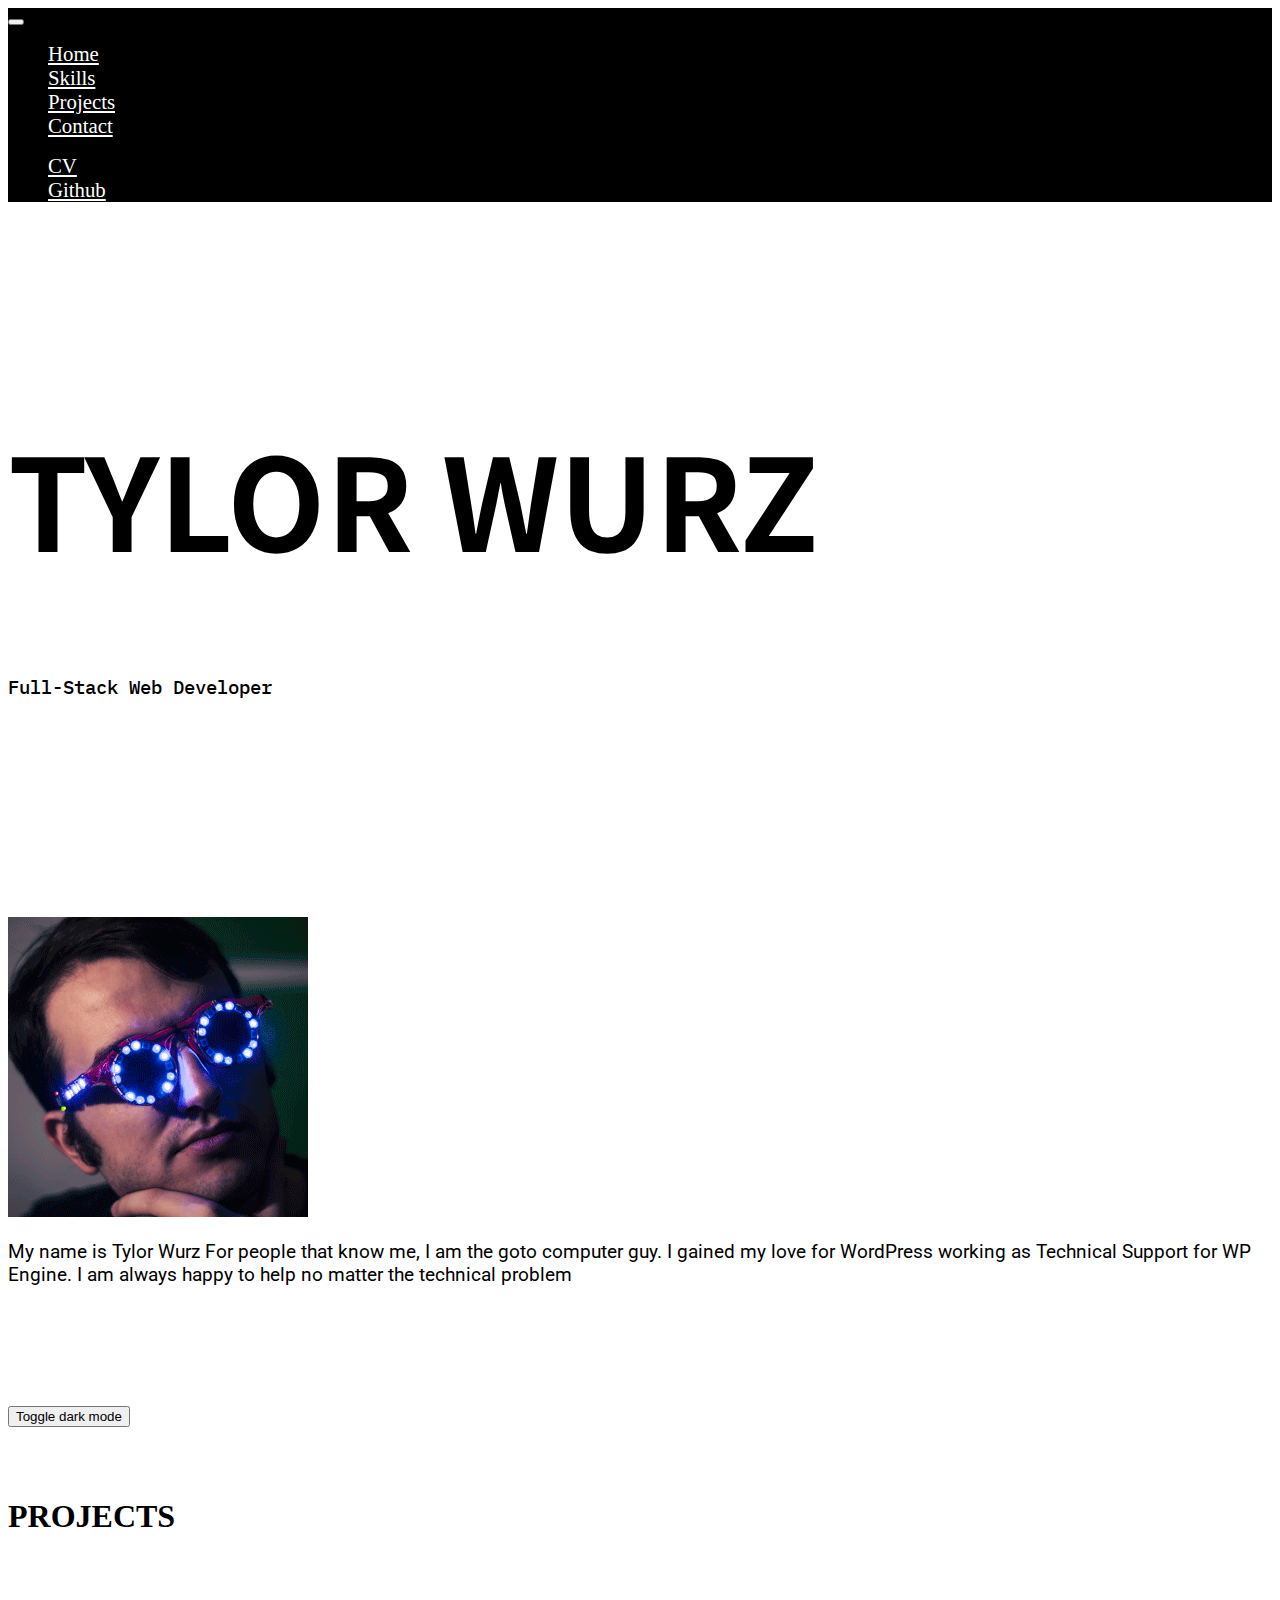
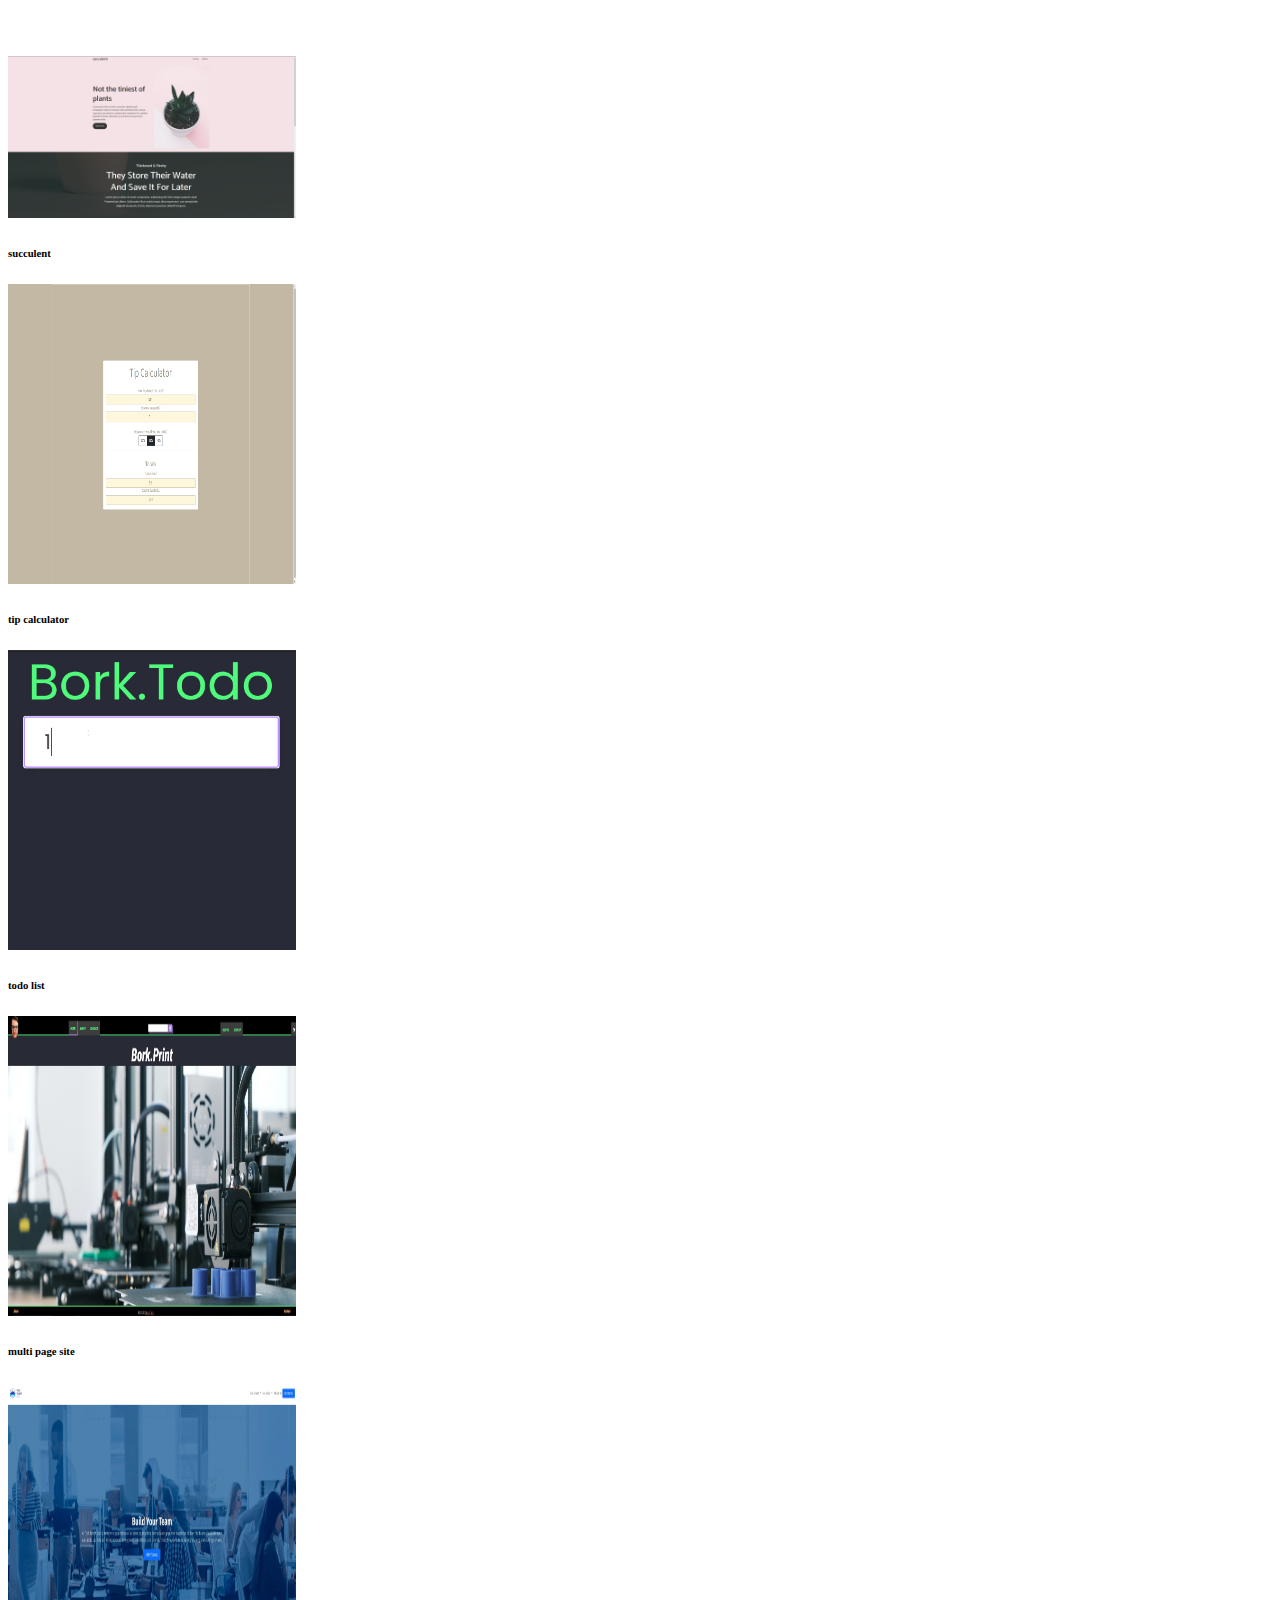
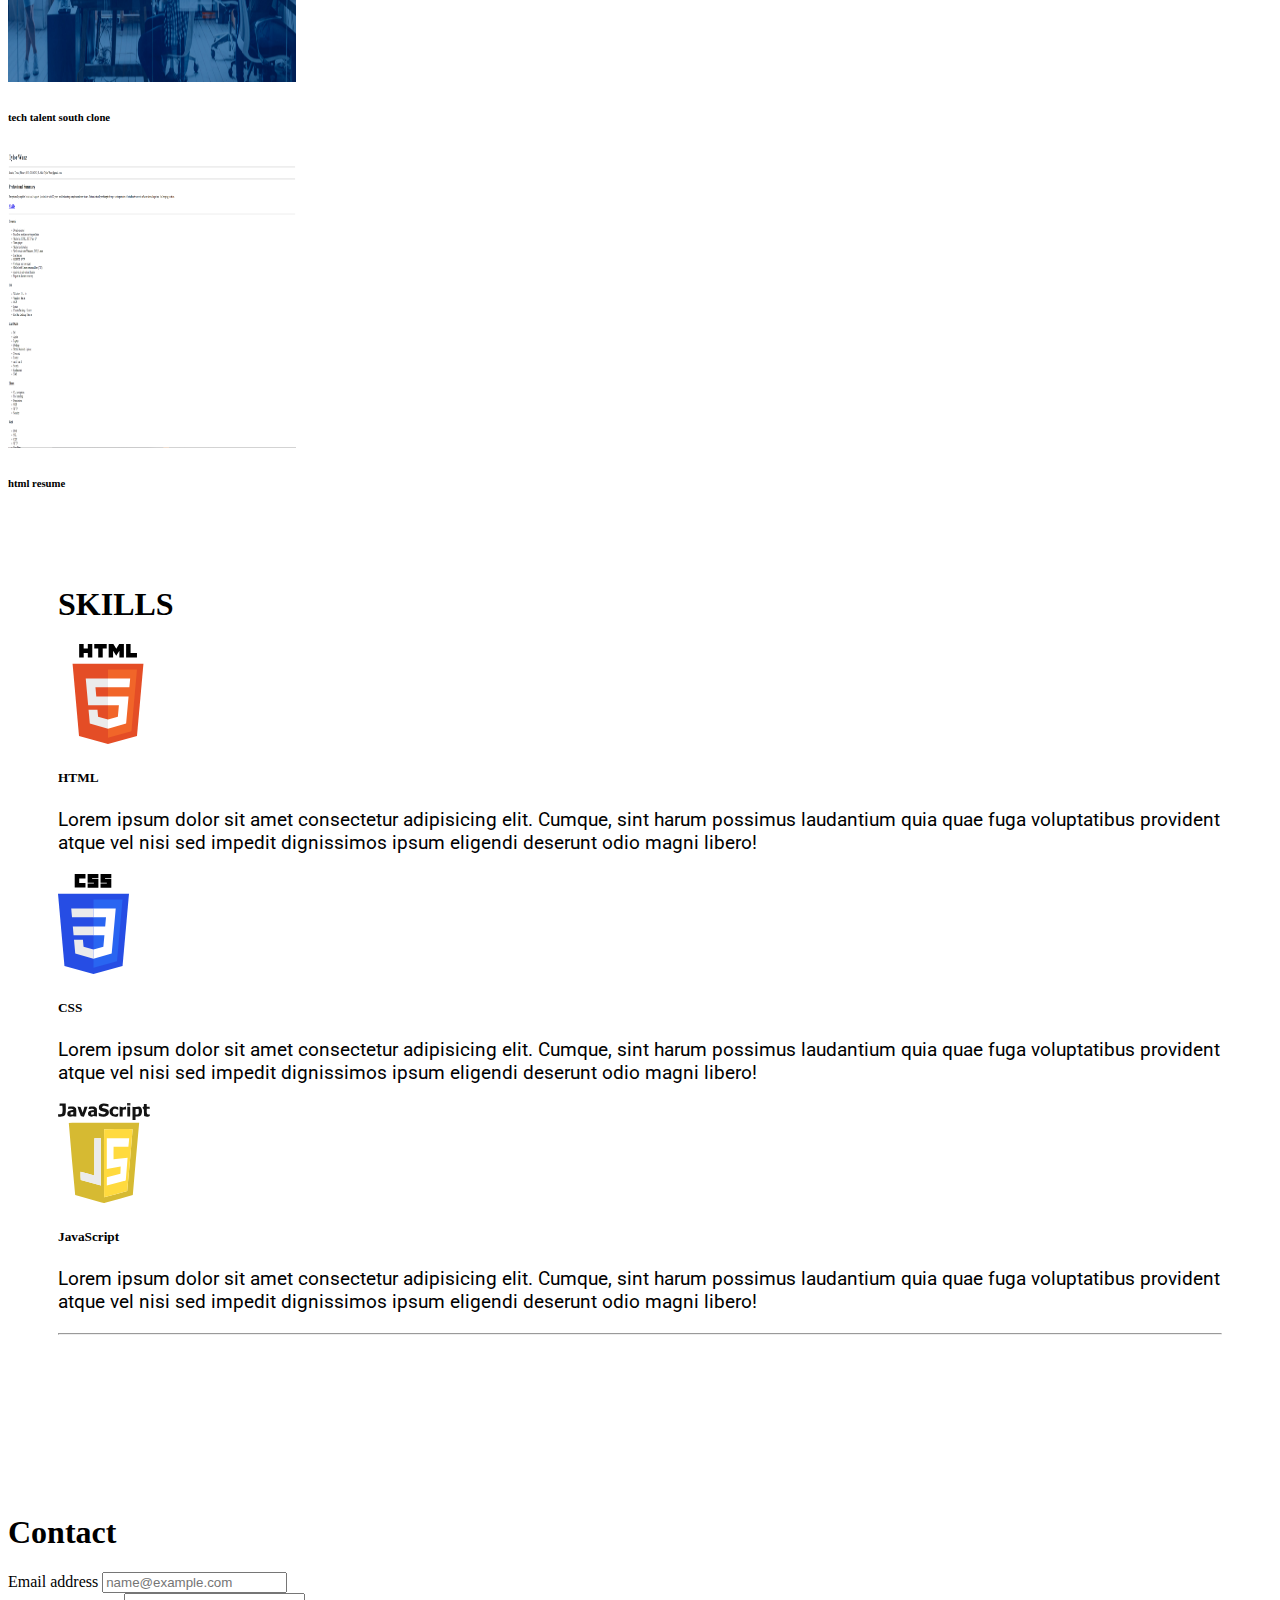
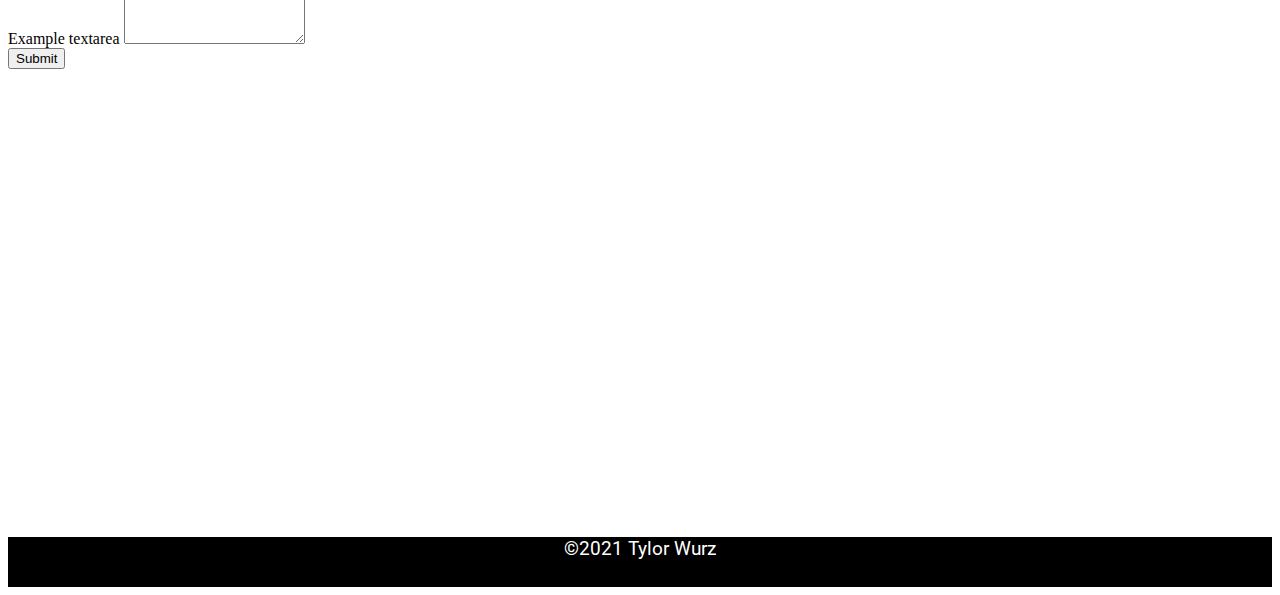
<file: responsive-web-design/personal-portfolio/index.html>
<!DOCTYPE html>
<html lang="en">

<head>
  <meta charset="UTF-8" />
  <meta http-equiv="X-UA-Compatible" content="IE=edge" />
  <meta name="viewport" content="width=device-width, initial-scale=1.0" />
  <link href="https://cdn.jsdelivr.net/npm/bootstrap@5.0.2/dist/css/bootstrap.min.css" rel="stylesheet"
    integrity="sha384-EVSTQN3/azprG1Anm3QDgpJLIm9Nao0Yz1ztcQTwFspd3yD65VohhpuuCOmLASjC" crossorigin="anonymous">
  <link rel="stylesheet" href="https://cdn.jsdelivr.net/npm/bootstrap-icons@1.3.0/font/bootstrap-icons.css">

  <link rel="stylesheet" href="./css/style.css" />
  <title>Portfolio</title>
</head>

<body>

  <!-- ***NAVBAR*** -->
  <nav class="navbar navbar-expand-lg  sticky-top" id="top">
    <div class="container-fluid">
      <button class="navbar-toggler" type="button" data-bs-toggle="collapse" data-bs-target="#navbarNav"
        aria-controls="navbarNav" aria-expanded="false" aria-label="Toggle navigation">
        <span class="navbar-toggler-icon"></span>
      </button>
      <div class="collapse navbar-collapse justify-content-center" id="navbarNav">
        <ul class="navbar-nav">
          <li class="nav-item">
            <a class="nav-link" href="/">Home</a>
          </li>
          <li class="nav-item">
            <a class="nav-link" href="#skills">Skills</a>
          </li>
          <li class="nav-item">
            <a class="nav-link" href="#projects">Projects</a>
          </li>
          <li class="nav-item">
            <a class="nav-link" href="#contact">Contact</a>
          </li>
        </ul>
        <ul class="navbar-nav">
          <li class="nav-item">
            <a class="nav-link" aria-current="page" href="https://borkstick.github.io/html-resume/">CV</a>
          </li>
          <li class="nav-item">
            <a class="nav-link" href="https://github.com/borkstick">Github</a>
          </li>
        </ul>
      </div>
    </div>
  </nav>

  <!-- ***HOME*** -->
  <section>
    <div class="container py-5 text-center" id="name">
      <h1 class="">TYLOR WURZ</h1>
      <h3>Full-Stack Web Developer</h3>
    </div>
  </section>

  <!-- ***HOME*** -->
  <section>
    <div class="container" id="home">
      <div class="row">
        <img src='./assets/img/borkstick300.gif' alt='' class="col" />
        <p class="col">My name is Tylor Wurz

          For people that know me, I am the goto computer guy.

          I gained my love for WordPress working as Technical Support for WP Engine.

          I am always happy to help no matter the technical problem</p>
      </div>
    </div>
    <button onclick="myFunction()">Toggle dark mode</button>
  </section>

  <!-- ***social*** -->
  <section>
    
  </section>



  <!-- ***PROJECTS*** -->
  <section>
    <div class="container-fluid text-center bg-dark text-white" id="projects">
      <h1 class="">PROJECTS</h1>
      
    </div>
    <div class="container py-5 ">
      
      
      <!-- row 1 -->
      <div class="row">
        <div class="card col" style="width: 18rem;">
          <a href="./projects/succulent.html">
            <img src="./assets/img/projects/succulent.png" class="card-img-top" alt="..."
              style="height: 100%; width: 100%;">
            <div class="card-body">
              <h6>succulent</h6>
              
            </div>
          </a>
        </div>
        <div class="card col" style="width: 18rem;">
          <a href="./projects/tip-calculator.html">
            <img src="./assets/img/projects/tip-calculator.png" class="card-img-top" alt="..."
              style="height: 300px; width: 100%;">
            <div class="card-body">
              <h6>tip calculator</h6>
              
            </div>
          </a>
        </div>

        <div class="card col" style="width: 18rem;">
          <a href="./projects/todo-list.html">
            <img src="./assets/img/projects/todo-list.gif" class="card-img-top" alt="..."
              style="height: 300px; width: 100%;">
            <div class="card-body">
              <h6>todo list</h6>
              
            </div>
          </a>
        </div>
      </div>
      <!-- row 2 -->
      <div class="row">
        <div class="card col" style="width: 18rem;">
          <a href="./projects/multi-page-site.html">
            <img src="./assets/img/projects/multi-page-site.jpg" class="card-img-top" alt="..."
              style="height: 300px; width: 100%;">
            <div class="card-body">
              <h6>multi page site</h6>
              
            </div>
          </a>
        </div>
        <div class="card col" style="width: 18rem;">
          <a href="./projects/tech-talent-south-clone.html">
            <img src="./assets/img/projects/tech-talent-south-clone.jpg" class="card-img-top" alt="..."
              style="height: 300px; width: 100%;">
            <div class="card-body">
              <h6>tech talent south clone</h6>
              
            </div>
          </a>
        </div>

        <div class="card col" style="width: 18rem;">
          <a href="./projects/html-resume.html">
            <img src="./assets/img/projects/html-resume.png" class="card-img-top" alt="..."
              style="height: 300px; width: 100%;">
            <div class="card-body">
              <h6>html resume</h6>
              
            </div>
          </a>
        </div>
      </div>
    </div>
  </section>

  <!-- ***SKILLS*** -->
  <section>
    <div class="container-fluid bg-dark text-white" id="skills">
      <h1 class="text-center">SKILLS</h1>

      <div class="row text-center">
        <div class="col">
          <img src="./assets/img/HTML5_logo_and_wordmark.svg" height="100px" alt="">
          <h5>HTML</h5>
          <p>Lorem ipsum dolor sit amet consectetur adipisicing elit. Cumque, sint harum possimus laudantium quia quae
            fuga voluptatibus provident atque vel nisi sed impedit dignissimos ipsum eligendi deserunt odio magni
            libero!</p>
        </div>
        <div class="col">
          <img src="./assets/img/CSS3_logo_and_wordmark.svg" height="100px" alt="">
          <h5>CSS</h5>
          <p>Lorem ipsum dolor sit amet consectetur adipisicing elit. Cumque, sint harum possimus laudantium quia quae
            fuga voluptatibus provident atque vel nisi sed impedit dignissimos ipsum eligendi deserunt odio magni
            libero!</p>
        </div>

        <div class="col">
          <img src="./assets/img/Javascript_badge.svg" height="100px" alt="">
          <h5>JavaScript</h5>
          <p>Lorem ipsum dolor sit amet consectetur adipisicing elit. Cumque, sint harum possimus laudantium quia quae
            fuga voluptatibus provident atque vel nisi sed impedit dignissimos ipsum eligendi deserunt odio magni
            libero!</p>
        </div>


      </div>
      <hr>
      
    </div>
  </section>




  <!-- ***Contact*** -->
  <section>
    <div class="container-fluid text-center bg-light" id="contact">
      <h1 class="">Contact</h1>
      <form class="px-5">
        <div class="form-group">
          <label for="exampleFormControlInput1">Email address</label>
          <input type="email" class="form-control" id="exampleFormControlInput1" placeholder="name@example.com">
        </div>
        <div class="form-group">
          <label for="exampleFormControlTextarea1">Example textarea</label>
          <textarea class="form-control" id="exampleFormControlTextarea1" rows="3"></textarea>
        </div>
        <button type="submit" class="btn btn-primary">Submit</button>
      </form>
    </div>
  </section>


  <!-- ***social*** -->
  <section>
    <div class="container-fluid text-center bg-dark" id="social">
      <h1 class="">Social</h1>
      <ul class="nav justify-content-center">
        <li class="nav-item">
          <!-- github -->
          <a href="https://github.com/borkstick" class="bi bi-github"></a>

        </li>
        <li class="nav-item">
          <!-- linkedin -->
          <a href="https://www.linkedin.com/in/tylor-wurz-9a5bab20/" class="bi bi-linkedin"></a>
        </li>
        <li class="nav-item">
          <!-- instagram -->
          <a href="https://www.instagram.com/tylorwurz/" class="bi bi-instagram"></a>
        </li>
      </ul>
    </div>
  </section>

  <!-- ***FOOTER*** -->
  <footer class="container-fluid footer justify-content-center text-center">

    <p>&copy;2021 Tylor Wurz</p>
  </footer>



  <script src="https://cdn.jsdelivr.net/npm/bootstrap@5.0.2/dist/js/bootstrap.bundle.min.js"
    integrity="sha384-MrcW6ZMFYlzcLA8Nl+NtUVF0sA7MsXsP1UyJoMp4YLEuNSfAP+JcXn/tWtIaxVXM" crossorigin="anonymous">
  </script>
  <script src="./js/main.js"></script>
</body>

</html>
</file>
<file: responsive-web-design/personal-portfolio/css/style.css>
@import url('https://fonts.googleapis.com/css2?family=Noto+Sans+JP:wght@400;700&family=Open+Sans&family=Roboto:wght@300&display=swap');
@import url('https://fonts.googleapis.com/css2?family=IBM+Plex+Mono:wght@400;500;700&display=swap');


:root {
    --dark01: black;
    --dark02: #282a36;
    --light01: #fff;
    --light02: #282a36;
    --bg: #fff;
    --fg: #000;
    --grey: grey;
    --white: white;
    --red: #ff5555;
    --green: #50fa7b;
    --yellow: yellow;
    --blue: blue;
    --magenta: #ff79c6;
    --cyan: #8be9fd;
    --orange: #ffb86c;
    --purple: #bd93f9;
}

.dark-mode {
    --base04: black;
    --bg: #000;
    --fg: #fff;
    --bg2: #44475a;
    --dark1: grey;
    --dark2: grey;
    --base01: grey;
    --base00: grey;
    --base0: white;
    --base1: grey;
    --base2: white;
    --base3: white;
    --red: #ff5555;
    --green: #50fa7b;
    --yellow: yellow;
    --blue: blue;
    --magenta: #ff79c6;
    --cyan: #8be9fd;
    --orange: #ffb86c;
    --purple: #bd93f9;

}

body {

    background-color: var(--bg);
    color: var(--fg);


}


.navbar {
    background-color: var(--fg);
}

.nav-link {
    font-size: 1.3em;
    color: var(--bg);
}



#home {
    padding: 100px 0px 100px 0px;
}

#name {
    padding: 100px 0px 100px 0px;
}

#name h1 {
    font-size: 8em;
    font-family: 'Noto Sans JP', sans-serif;
    font-weight: 700;
}

#name h3 {

    font-family: 'IBM Plex Mono', monospace;
    font-weight: 500;
}

#contact {
    padding: 50px 0px 100px 0px;
}

#skills {
    padding: 50px 50px 100px 50px;
}

#projects {
    padding: 50px 0px 100px 0px;
}


#social {
    padding: 50px 0px 100px 0px;
    color: #fff;
}

p {
    font-family: 'Roboto', sans-serif;
    font-size: 1.2em;
}

.card a {
    text-decoration: none;
    color: #000;

}

.bi {
    padding: 20px;
    font-size: 30px;
    width: 50px;
    text-align: center;
    text-decoration: none;
    color: #fff;
}

.project h2 {
    font-family: 'IBM Plex Mono', monospace;
}

.project h3 {
    font-size: 1.2em;
    font-family: 'IBM Plex Mono', monospace;
}

.badge {
    background-color: #df0e4d;
    padding: 8px;

}

#tech-used {
    font-family: 'IBM Plex Mono', monospace;
    padding: 0px 0px 1000px 0px;
}

#tech-used li {
    list-style: none;
    float: left;
    padding: 0px 5px;

}

#tech-used a {

    text-decoration: none;



}


.footer {
    left: 0;
    bottom: 0;
    width: 100%;
    height: 50px;
    background-color: var(--fg);
    color: var(--bg);
    text-align: center;
}
</file>
